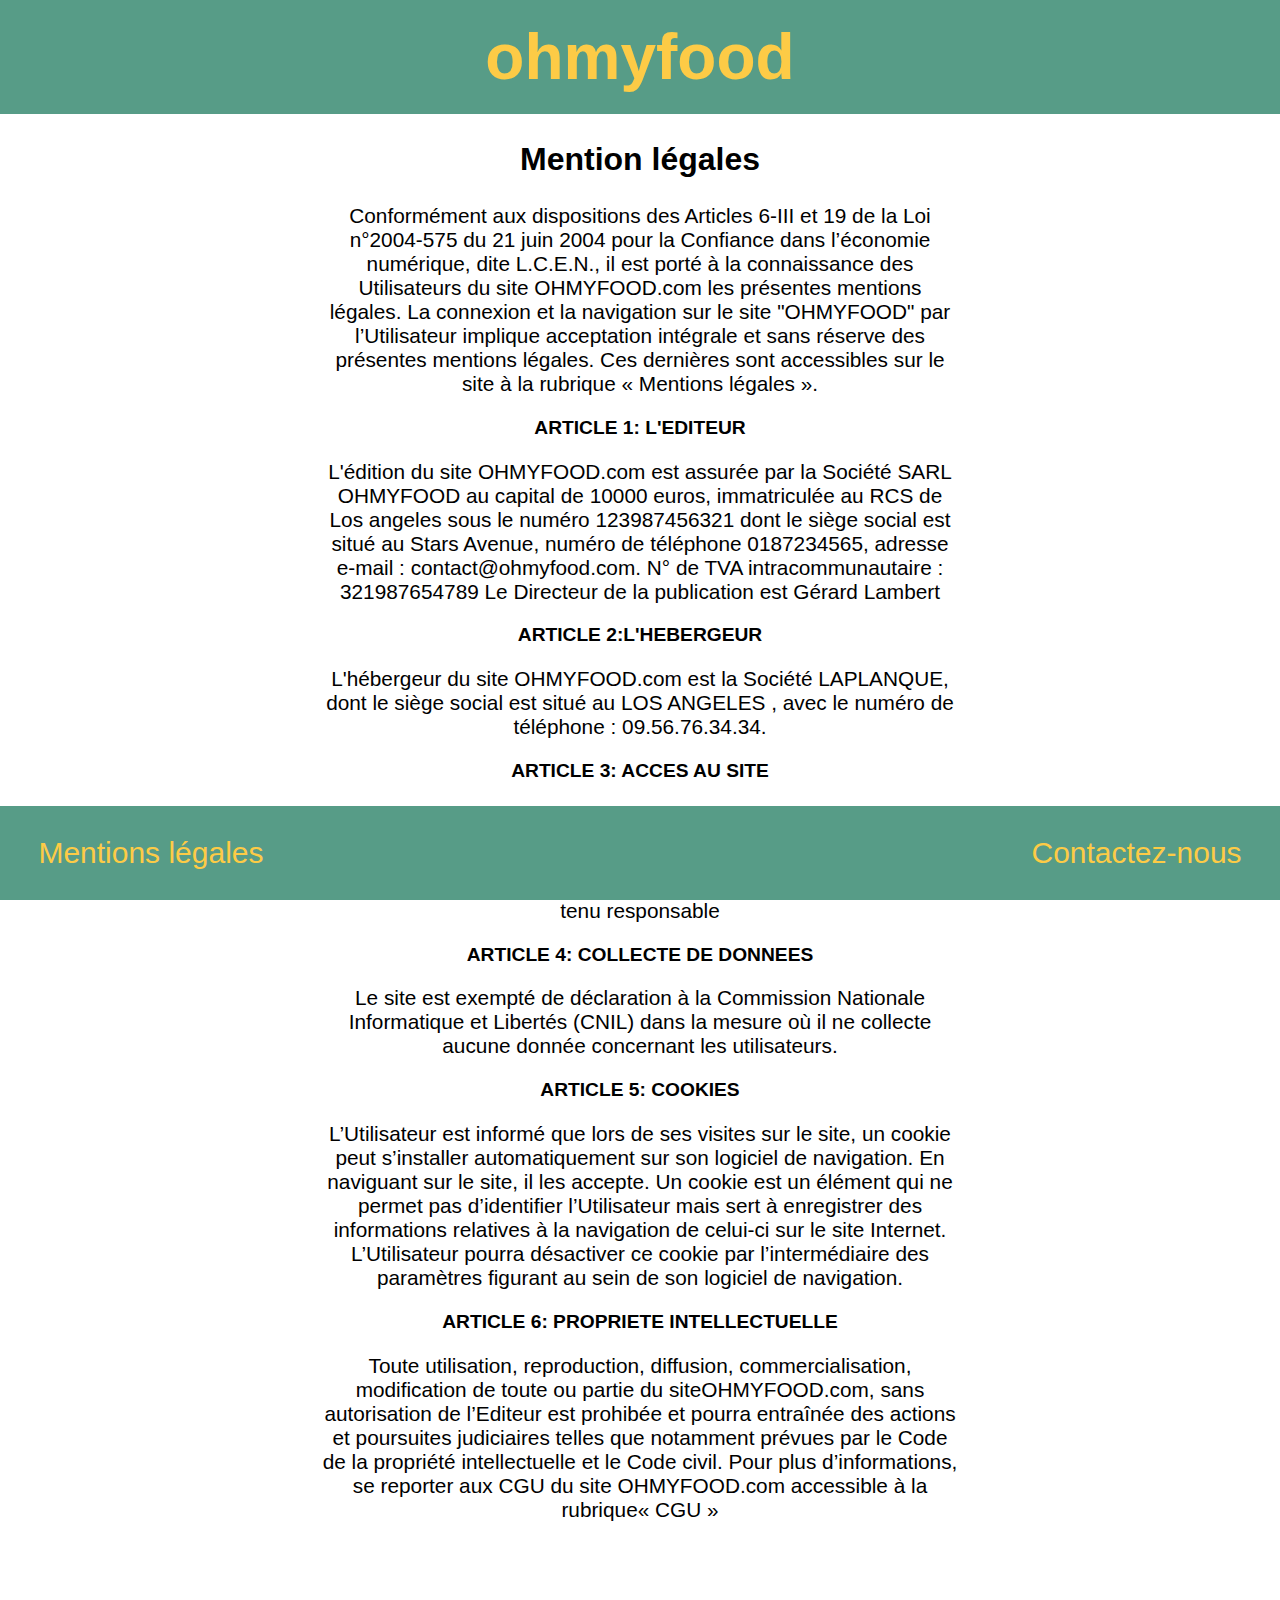
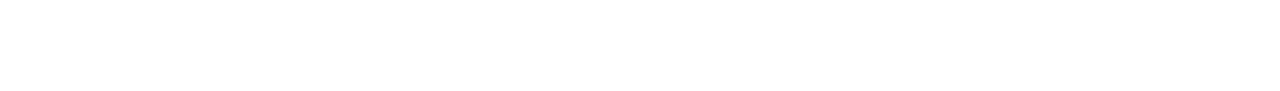
<file: mention.html>
<!DOCTYPE html>
<html lang="fr">

<head>
    <meta charset="utf-8">
    <meta name="viewport" content="width=device-width, initial-scale=1">
    <link rel="stylesheet" href="sass/mention.css">
    <link href="https://fonts.googleapis.com/css2?family=Croissant+One&family=Devonshire&family=Parisienne&family=Tillana:wght@500&display=swap" rel="stylesheet">
    <link rel="icon" href="./image/favicon.ico" />
    <title>Mentions légales</title>
</head>

<body>

    <!-- Header -->
    <header class="entete"><a href="index.html">
            <h1>ohmyfood</h1>
        </a>
    </header>

    <!-- corps-->
    <section id="mention">
        <h2>Mention légales</h2>
        <p>Conformément aux dispositions des Articles 6-III et 19 de la Loi n°2004-575 du 21 juin 2004 pour la Confiance dans l’économie numérique, dite L.C.E.N., il est porté à la connaissance des Utilisateurs du site OHMYFOOD.com les présentes mentions légales. La connexion et la navigation sur le site "OHMYFOOD" par l’Utilisateur implique acceptation intégrale et sans réserve des présentes mentions légales. Ces dernières sont accessibles sur le site à la rubrique « Mentions légales ».</p>

        <h3>ARTICLE 1: L'EDITEUR</h3>
        <p>L'édition du site OHMYFOOD.com est assurée par la Société SARL OHMYFOOD au capital de 10000 euros, immatriculée au RCS de Los angeles sous le numéro 123987456321 dont le siège social est situé au Stars Avenue, numéro de téléphone 0187234565, adresse e-mail : contact@ohmyfood.com. N° de TVA intracommunautaire : 321987654789 Le Directeur de la publication est Gérard Lambert</p>

        <h3>ARTICLE 2:L'HEBERGEUR</h3>
        <p>L'hébergeur du site OHMYFOOD.com est la Société LAPLANQUE, dont le siège social est situé au LOS ANGELES , avec le numéro de téléphone : 09.56.76.34.34.</p>

        <h3>ARTICLE 3: ACCES AU SITE</h3>
        <p>Le site est accessible par tout endroit, 7j/7, 24h/24 sauf cas de force majeure, interruption programmée ou non et pouvant découlant d’une nécessité de maintenance. En cas de modification, interruption ou suspension des services le site OHMYFOOD.com ne saurait être tenu responsable</p>

        <h3>ARTICLE 4: COLLECTE DE DONNEES</h3>
        <p>Le site est exempté de déclaration à la Commission Nationale Informatique et Libertés (CNIL) dans la mesure où il ne collecte aucune donnée concernant les utilisateurs.</p>

        <h3>ARTICLE 5: COOKIES</h3>
        <p>L’Utilisateur est informé que lors de ses visites sur le site, un cookie peut s’installer automatiquement sur son logiciel de navigation. En naviguant sur le site, il les accepte. Un cookie est un élément qui ne permet pas d’identifier l’Utilisateur mais sert à enregistrer des informations relatives à la navigation de celui-ci sur le site Internet. L’Utilisateur pourra désactiver ce cookie par l’intermédiaire des paramètres figurant au sein de son logiciel de navigation.</p>

        <h3>ARTICLE 6: PROPRIETE INTELLECTUELLE</h3>
        <p>Toute utilisation, reproduction, diffusion, commercialisation, modification de toute ou partie du siteOHMYFOOD.com, sans autorisation de l’Editeur est prohibée et pourra entraînée des actions et poursuites judiciaires telles que notamment prévues par le Code de la propriété intellectuelle et le Code civil. Pour plus d’informations, se reporter aux CGU du site OHMYFOOD.com accessible à la rubrique« CGU »</p>
    </section>

    <!-- footer-->

    <footer>
        <div id="contenair">
            <p class="mention"><a href="mention.html">Mentions légales</a></p>
            <p class="p3"><a href="mailto:contact@ohmyfood.com">Contactez-nous</a>
            </p>
        </div>
    </footer>
</body>

</html>
</file>
<file: sass/mention.css>
/*general*/
body,
html {
  margin: 0;
  padding: 0;
  height: 100%;
  width: 100%;
}
body a,
html a {
  text-decoration: none;
}

/*header*/
header {
  background-color: #579c87;
  font-family: "breulgroteskA-regular", sans-serif;
  padding-top: 20px;
  padding-bottom: 20px;
}
header .entete {
  width: 100%;
}
header h1 {
  font-size: 4em;
  text-align: center;
  margin: 0;
}
header a {
  color: #fdcb46;
}

/*corps*/
#mention {
  width: 50%;
  height: 1550px;
  text-align: center;
  margin: 0 auto;
  font-family: sans-serif;
}
@media screen and (max-width: 1200px) {
  #mention {
    height: 2800px;
    width: 65%;
    margin-bottom: 5%;
  }
}
#mention h2 {
  font-size: 2em;
}
@media screen and (max-width: 1200px) {
  #mention h2 {
    font-size: 3em;
  }
}
#mention h3 {
  font-size: 1.2em;
}
@media screen and (max-width: 1200px) {
  #mention h3 {
    font-size: 2em;
  }
}
#mention p {
  font-size: 1.3em;
}
@media screen and (max-width: 1200px) {
  #mention p {
    font-size: 1.7em;
  }
}
@media screen and (max-width: 810px){
    #mention{
        height: 3500px;
        margin-bottom: 500px
    }
}
@media screen and (max-width: 560px){
    #mention{
        height: 4000px;
        margin-bottom: 100px;
    }
}

/*footer*/
footer {
  background-color: #579c87;
  position: fixed;
  bottom: 0;
  width: 100%;
}
footer #contenair {
  color: #fdcb46;
  font-family: "NoyhRW01-SemiLight", sans-serif;
  font-size: 30px;
  display: flex;
  justify-content: space-between;
  margin-left: 3%;
  margin-right: 3%;
}
footer a {
  color: #fdcb46;
}
footer .mention:hover,
footer .p3:hover {
  -webkit-animation: wiggle 0.1s infinite;
}

@media screen and (max-width: 485px){
footer #contenair{
        font-size: 20px;
    }
}
/*keyframes*/
@-webkit-keyframes wiggle {
  0% {
    transform: translate(1px, 1px);
  }
  10% {
    transform: translate(-1px, -1px);
  }
  20% {
    transform: translate(1px, 1px);
  }
  30% {
    transform: translate(-1px, -1px);
  }
  40% {
    transform: translate(1px, 1px);
  }
  50% {
    transform: translate(-1px, -1px);
  }
  60% {
    transform: translate(1px, 1px);
  }
  70% {
    transform: translate(-1px, -1px);
  }
  80% {
    transform: translate(1px, 1px);
  }
  90% {
    transform: translate(-1px, -1px);
  }
  100% {
    transform: translate(1px, 1px);
  }
}

/*# sourceMappingURL=mention.css.map */
</file>
